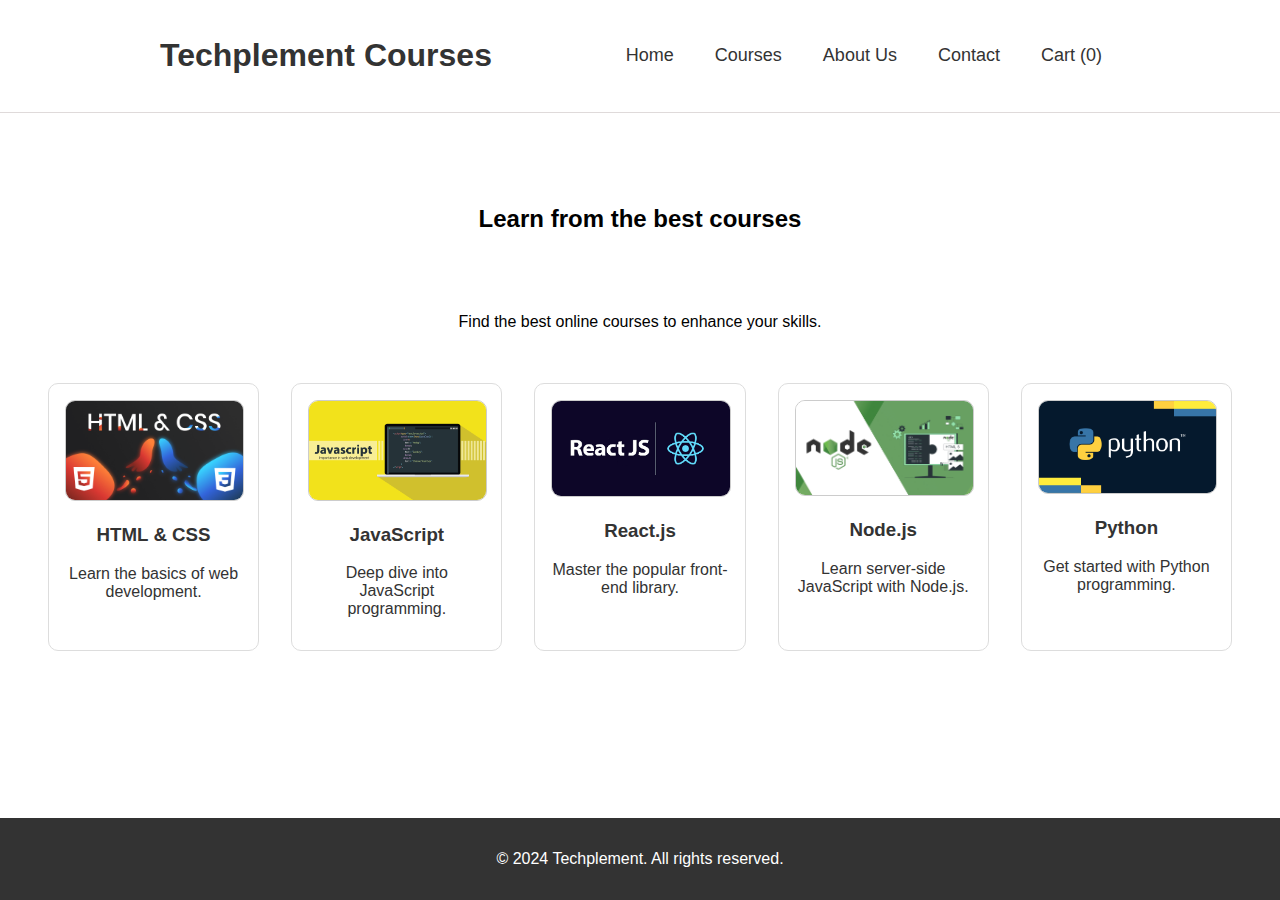
<file: Week 1/Course_Selling/index.html>
<!DOCTYPE html>
<html lang="en">
<head>
    <meta charset="UTF-8">
    <meta name="viewport" content="width=device-width, initial-scale=1.0">
    <title>Online Course Selling Website</title>
    <link rel="stylesheet" href="style.css">
</head>
<body>
    <header>
        <a href="index.html">
            <h1>Techplement Courses</h1>
        </a>
        <nav>
            <ul>
                <li><a href="index.html">Home</a></li>
                <li><a href="courses.html">Courses</a></li>
                <li><a href="about.html">About Us</a></li>
                <li><a href="contact.html">Contact</a></li>
                <li><a href="cart.html" id="cart-button">Cart (0)</a></li>
            </ul>
        </nav>
    </header>

    <section id="home">
        <h2 style="padding: 40px;">Learn from the best courses</h2>
        <p style="padding: 20px;">Find the best online courses to enhance your skills.</p>
        <div class="slider">
            <div class="slides">
                <!-- JavaScript  -->
            </div>
        </div>
    </section>


    <footer style="margin-top: 3rem;">
        <p>&copy; 2024 Techplement. All rights reserved.</p>
    </footer>

    <script src="script.js"></script>
</body>
</html>
</file>
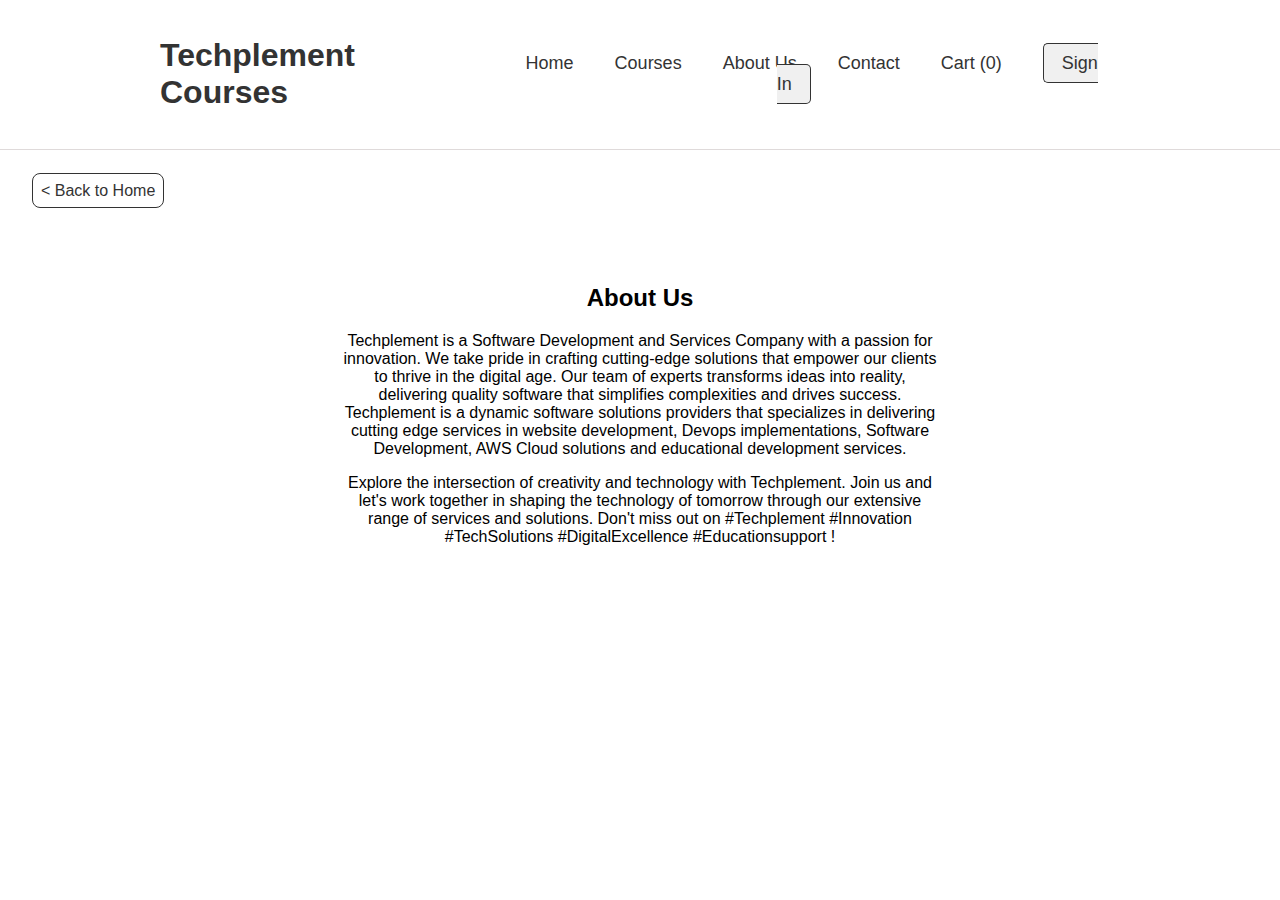
<file: Week 1/Course_Selling/about.html>
<!DOCTYPE html>
<html lang="en">
<head>
    <meta charset="UTF-8">
    <meta name="viewport" content="width=device-width, initial-scale=1.0">
    <title>About Us - Techplement</title>
    <link rel="stylesheet" href="style.css">
</head>
<body>
    <header>
        <a href="index.html">
            <h1>Techplement Courses</h1>
        </a>
        <nav>
            <ul>
                <li><a href="index.html">Home</a></li>
                <li><a href="courses.html">Courses</a></li>
                <li><a href="about.html">About Us</a></li>
                <li><a href="contact.html">Contact</a></li>
                <li><a href="cart.html" id="cart-button">Cart (0)</a></li>
                <li id="auth-button-container"><a href="sign-in.html" id="auth-button">Sign In</a></li>
            </ul>
        </nav>
    </header>
    <a style="margin: 2rem; display: block; text-decoration: none;
    color: #333;" href="index.html"><span style="border: 1px solid #333; padding: 0.5rem; border-radius: 0.5rem;">< Back to Home</span></a>
    <section id="about" style="max-width: 600px; margin: 0 auto; ">
        <h2>About Us</h2>
        <p>Techplement is a Software Development and Services Company with a passion for innovation. We take pride in crafting cutting-edge solutions that empower our clients to thrive in the digital age. Our team of experts transforms ideas into reality, delivering quality software that simplifies complexities and drives success. Techplement is a dynamic software solutions providers that specializes in delivering cutting edge services in website development, Devops implementations, Software Development, AWS Cloud solutions and educational development services.</p>
        <p>Explore the intersection of creativity and technology with Techplement. 
            Join us and let's work together in shaping the technology of tomorrow through our extensive range of services and solutions. Don't miss out on #Techplement #Innovation #TechSolutions #DigitalExcellence #Educationsupport !</p>
    </section>
    
    <script src="script.js"></script>
</body>
</html>
</file>
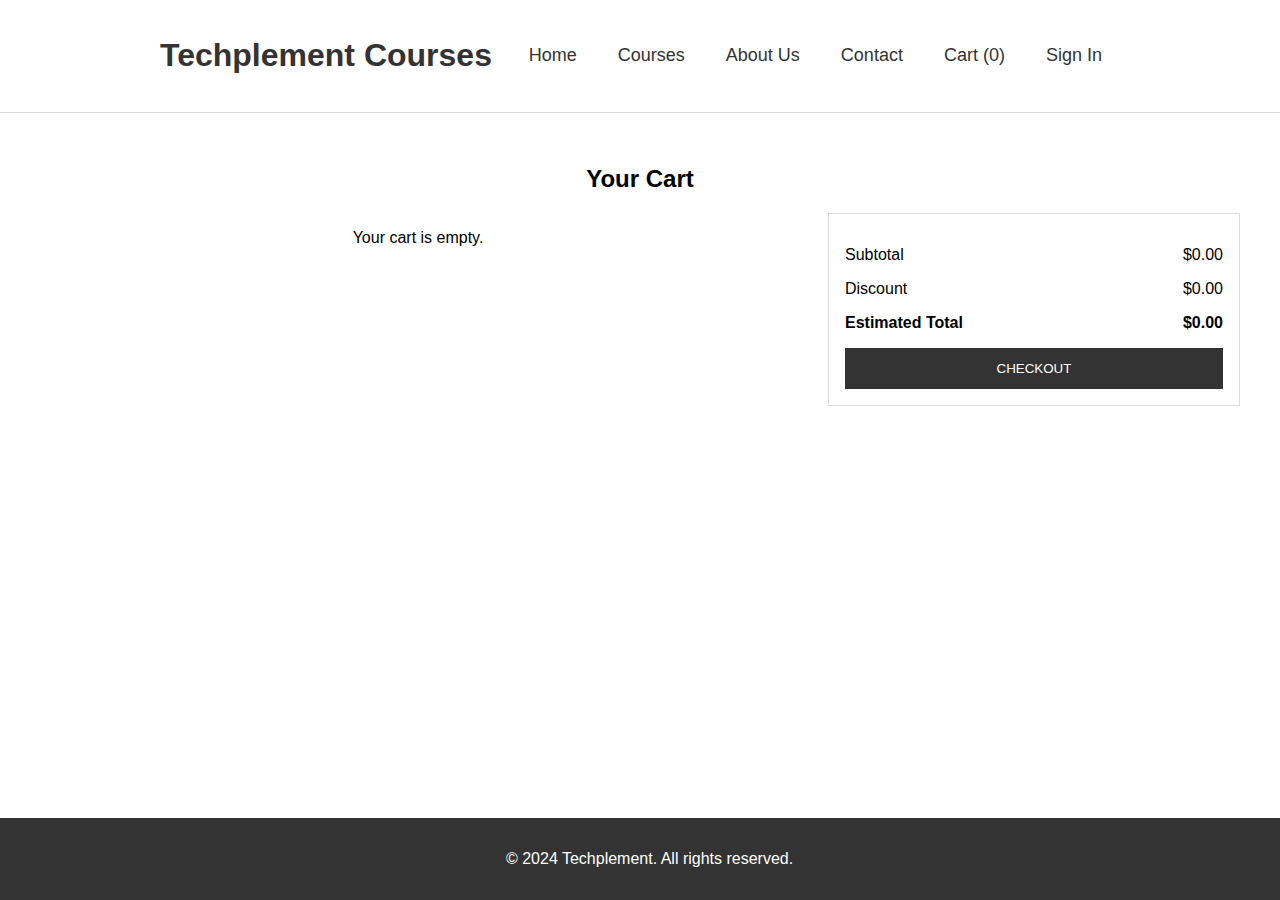
<file: Week 1/Course_Selling/cart.html>
<!DOCTYPE html>
<html lang="en">
<head>
    <meta charset="UTF-8">
    <meta name="viewport" content="width=device-width, initial-scale=1.0">
    <title>Shopping Cart - Techplement</title>
    <link rel="stylesheet" href="cart.css">
</head>
<body>
    <header>
        <a href="index.html">
            <h1>Techplement Courses</h1>
        </a>
        <nav>
            <ul>
                <li><a href="index.html">Home</a></li>
                <li><a href="courses.html">Courses</a></li>
                <li><a href="about.html">About Us</a></li>
                <li><a href="contact.html">Contact</a></li>
                <li><a href="cart.html" id="cart-button">Cart (0)</a></li>
                <li id="auth-button-container"><a href="sign-in.html" id="auth-button">Sign In</a></li>
            </ul>
        </nav>
    </header>
    
    <section id="cart">
        <h2>Your Cart</h2>
        <div class="cart-container">
            <div class="cart-items" id="cart-items">
                <!-- JavaScript -->
            </div>
            <div class="cart-summary">
                <div class="summary-details">
                    <div class="summary-item">
                        <span>Subtotal</span>
                        <span id="subtotal">$0.00</span>
                    </div>
                    <div class="summary-item">
                        <span>Discount</span>
                        <span id="subtotal">$0.00</span>
                    </div>
                    <div class="summary-item total">
                        <span>Estimated Total</span>
                        <span id="total">$0.00</span>
                    </div>
                </div>
                <button id="checkout">CHECKOUT</button>
            </div>
        </div>
    </section>

    <div id="purchase-modal" class="modal">
        <div class="modal-content">
            <img src="../Course_Selling/purchase.gif" alt="Purchase complete"/>
            <h2>Purchase Complete!</h2>
        </div>
    </div>

    <footer>
        <p>&copy; 2024 Techplement. All rights reserved.</p>
    </footer>

    <script src="cart.js"></script>
</body>
</html>
</file>
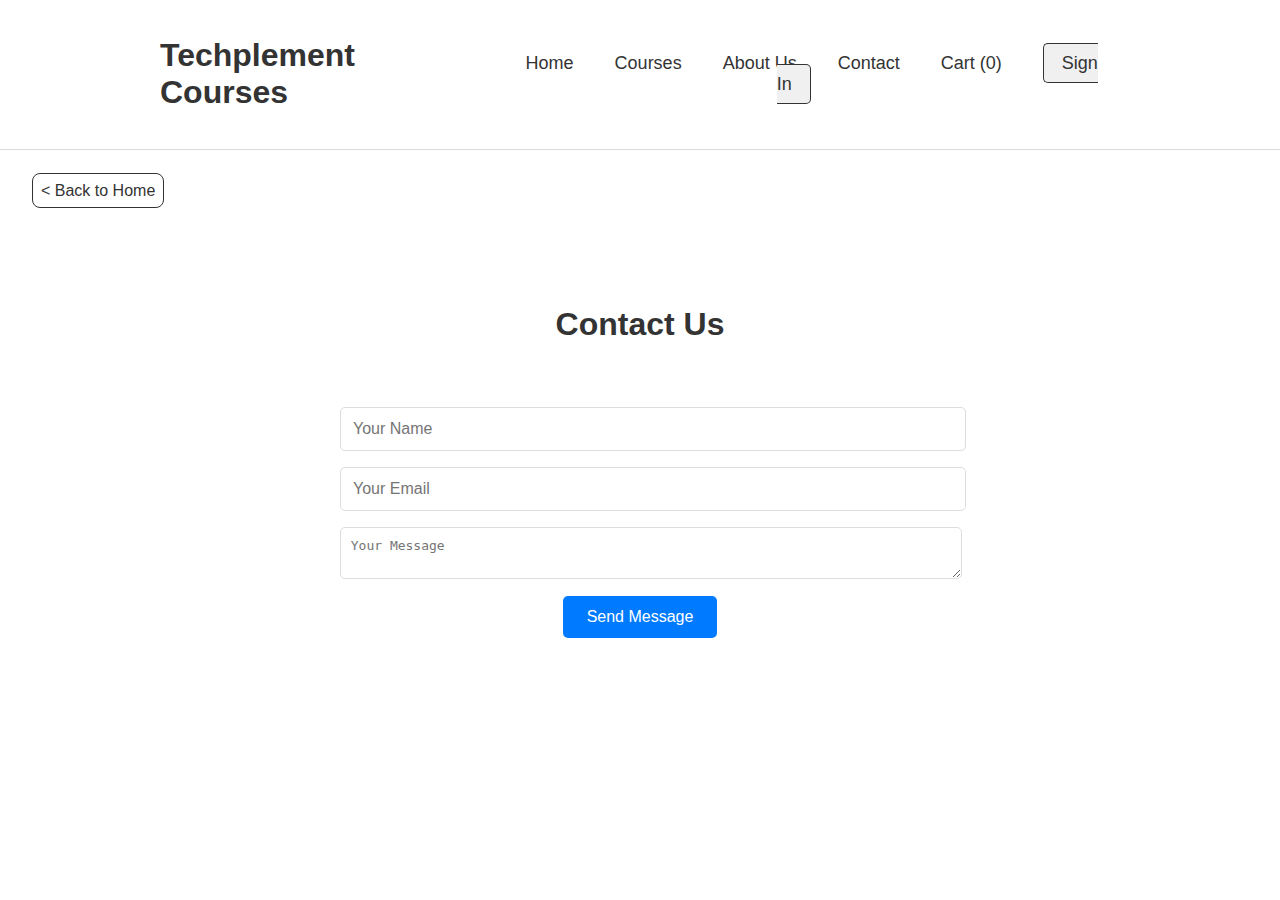
<file: Week 1/Course_Selling/contact.html>
<!DOCTYPE html>
<html lang="en">
<head>
    <meta charset="UTF-8">
    <meta name="viewport" content="width=device-width, initial-scale=1.0">
    <title>Contact Us - Techplement</title>
    <link rel="stylesheet" href="style.css">
</head>
<body>
    <header>
        <a href="index.html">
            <h1>Techplement Courses</h1>
        </a>
        <nav>
            <ul>
                <li><a href="index.html">Home</a></li>
                <li><a href="courses.html">Courses</a></li>
                <li><a href="about.html">About Us</a></li>
                <li><a href="contact.html">Contact</a></li>
                <li><a href="cart.html" id="cart-button">Cart (0)</a></li>
                <li id="auth-button-container"><a href="sign-in.html" id="auth-button">Sign In</a></li>
            </ul>
        </nav>
    </header>
    <a style="margin: 2rem; display: block; text-decoration: none;
    color: #333;" href="index.html"><span style="border: 1px solid #333; padding: 0.5rem; border-radius: 0.5rem;">< Back to Home</span></a>
    <section id="contact">
        <h2>Contact Us</h2>
        <form id="contact-form">
            <input type="text" id="name" name="name" placeholder="Your Name" required>
            <input type="email" id="email" name="email" placeholder="Your Email" required>
            <textarea id="message" name="message" placeholder="Your Message" required></textarea>
            <button type="submit">Send Message</button>
        </form>
    </section>


    <script src="https://cdn.emailjs.com/dist/email.min.js"></script>
    <script src="script.js"></script>
</body>
</html>
</file>
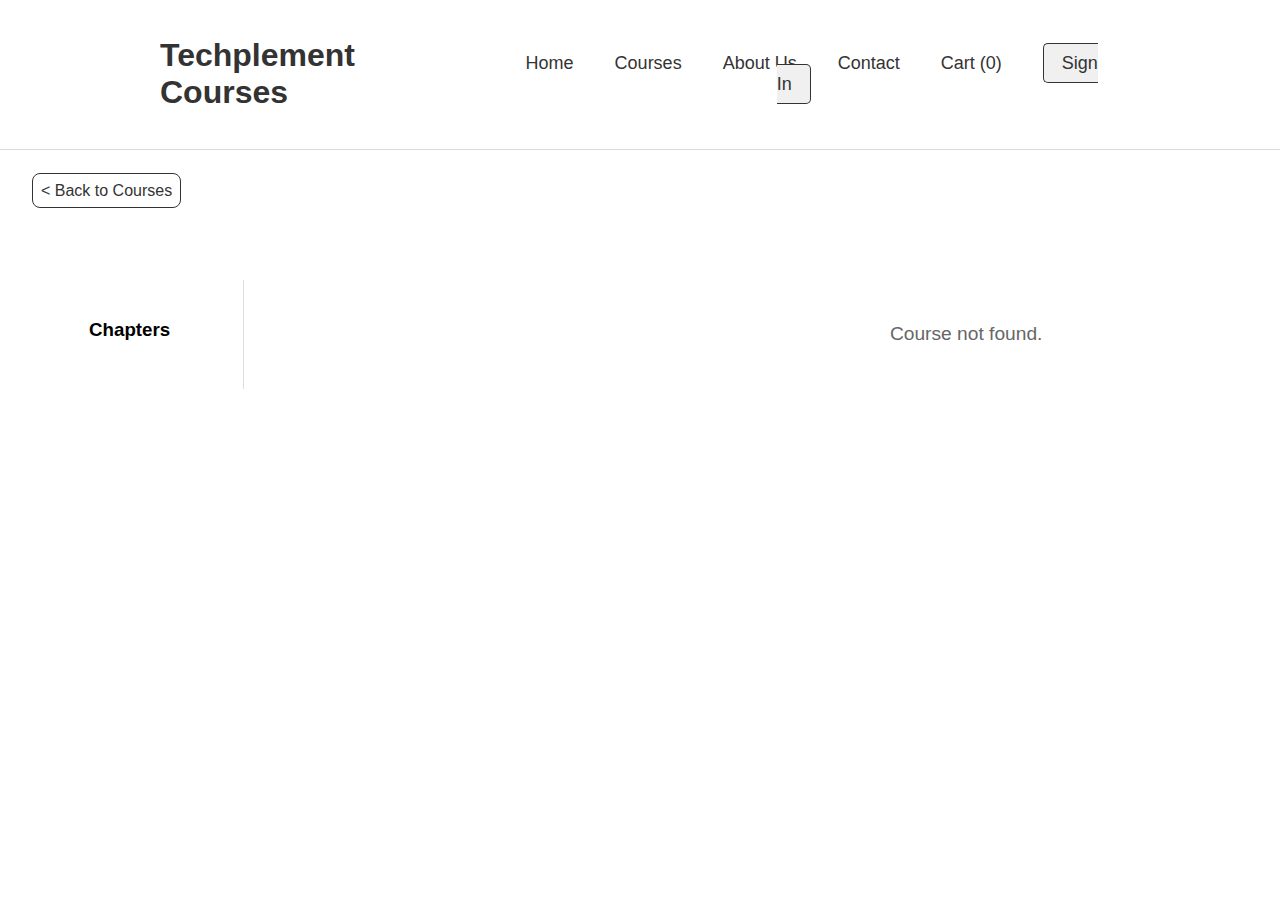
<file: Week 1/Course_Selling/course-detail.html>
<!DOCTYPE html>
<html lang="en">
<head>
    <meta charset="UTF-8">
    <meta name="viewport" content="width=device-width, initial-scale=1.0">
    <title>Course Details - Techplement</title>
    <link rel="stylesheet" href="style.css">
</head>
<body>
    <header>
        <a href="index.html">
            <h1>Techplement Courses</h1>
        </a>
        <nav>
            <ul>
                <li><a href="index.html">Home</a></li>
                <li><a href="courses.html">Courses</a></li>
                <li><a href="about.html">About Us</a></li>
                <li><a href="contact.html">Contact</a></li>
                <li><a href="cart.html" id="cart-button">Cart (0)</a></li>
                <li id="auth-button-container"><a href="sign-in.html" id="auth-button">Sign In</a></li>
            </ul>
        </nav>
    </header>

     <a style="margin: 2rem; display: block; text-decoration: none;
    color: #333; " href="courses.html"><span style="border: 1px solid #333; padding: 0.5rem; border-radius: 0.5rem;">< Back to Courses</span></a>

    <section id="course-details">
        <div class="sidebar">
            <h3>Chapters</h3>
            <div id="chapters-list">
                <!-- Chapters -->
            </div>
        </div>
        <div class="main-content" style="display: flex;">
            <div class="single-course-image">
                <!-- Course image -->
            </div>
            <div class="course-info">
                <!-- Course details -->
            </div>
        </div>
    </section>


    <div id="purchase-modal" class="modal">
        <div class="modal-content">
            <img src="../Course_Selling/purchase.gif" alt="Add to Cart"/>
            <h2>Add to Cart Success!</h2>
        </div>
    </div>


    <script src="course-detail.js"></script>
    <script src="script.js"></script>
</body>
</html>
</file>
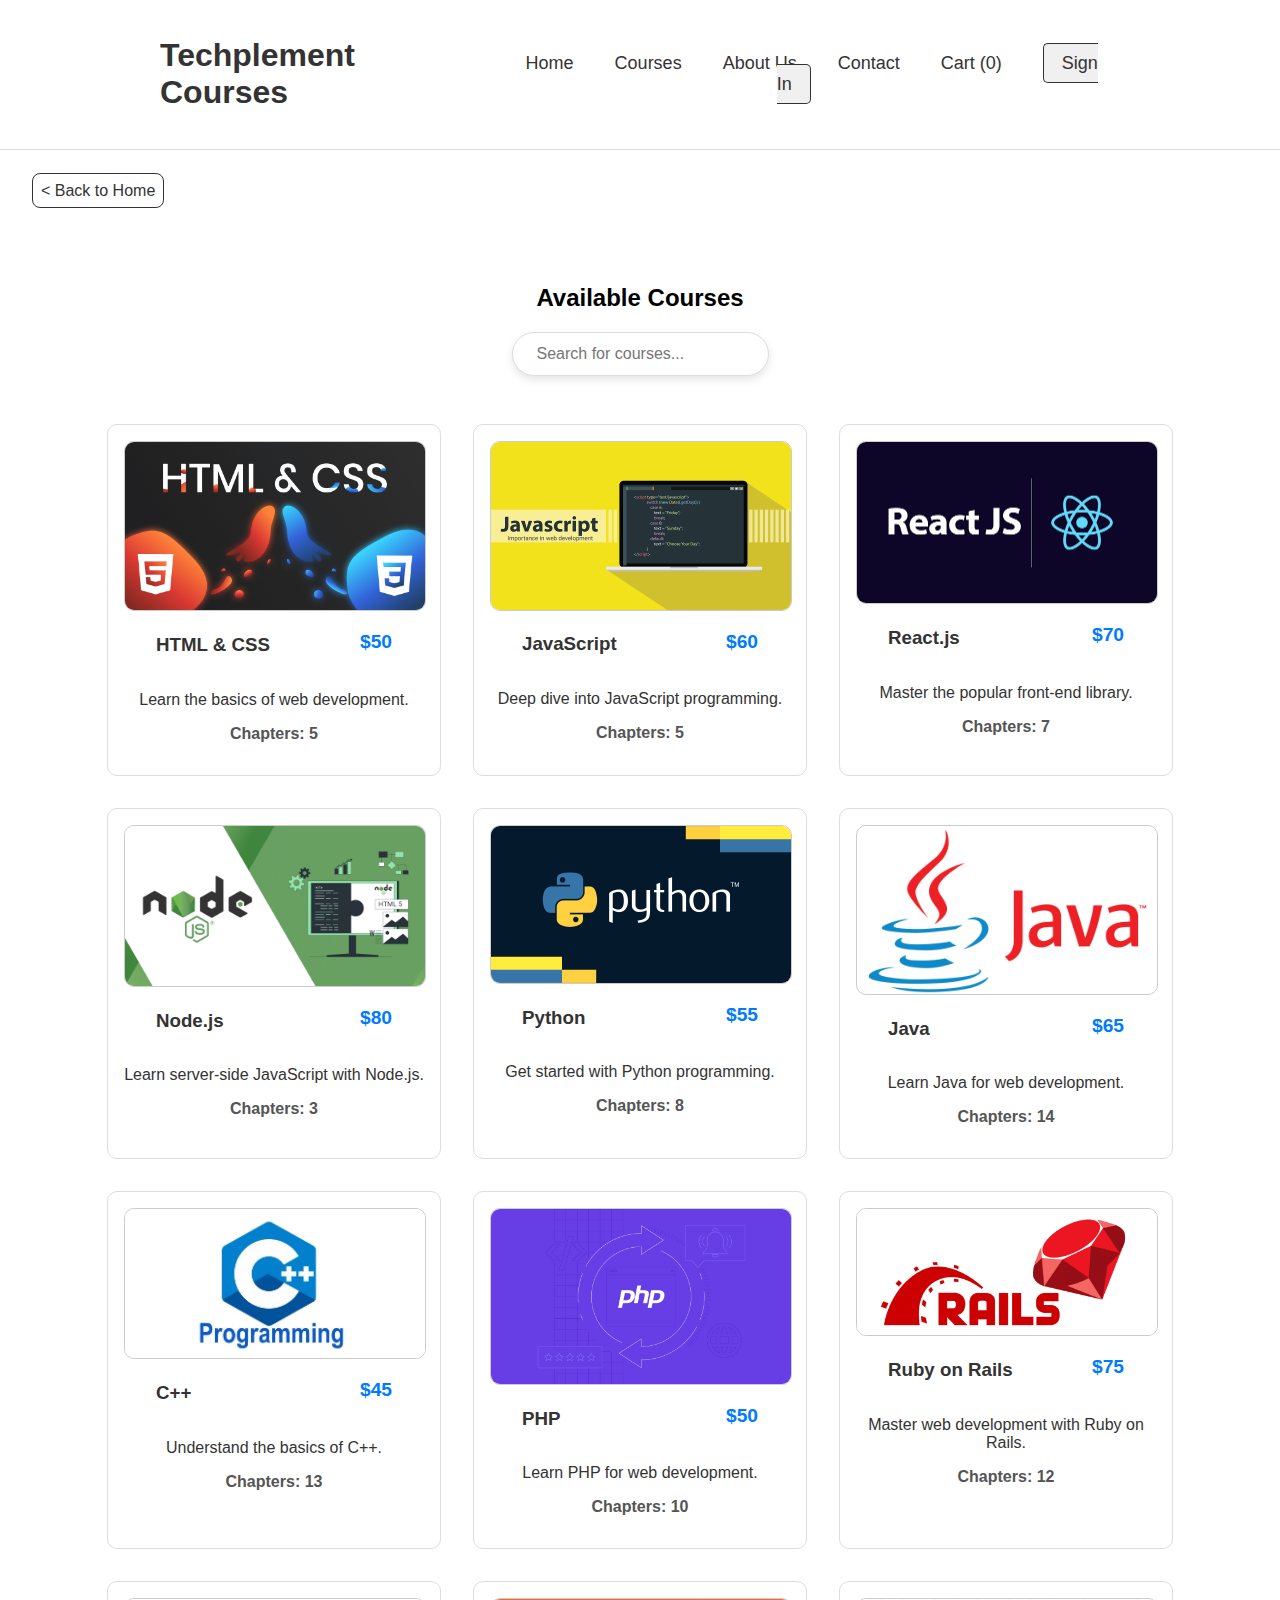
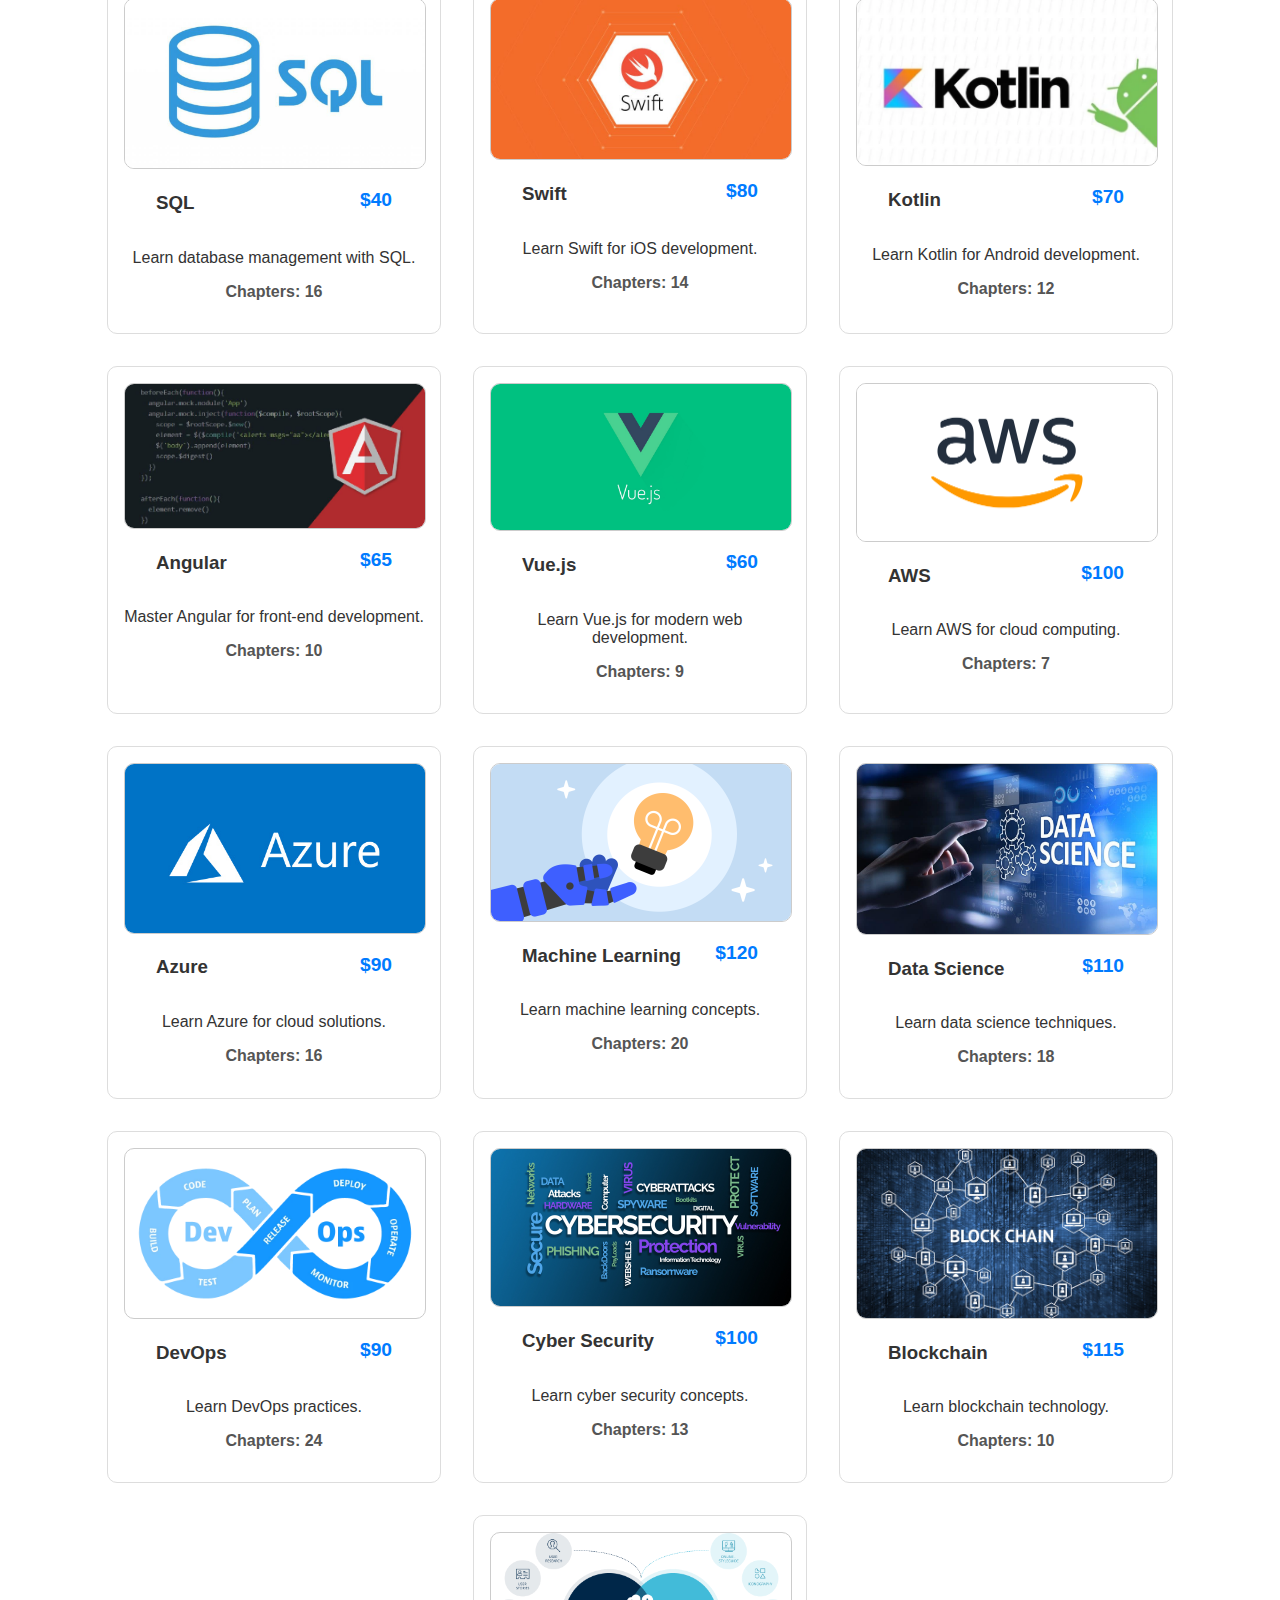
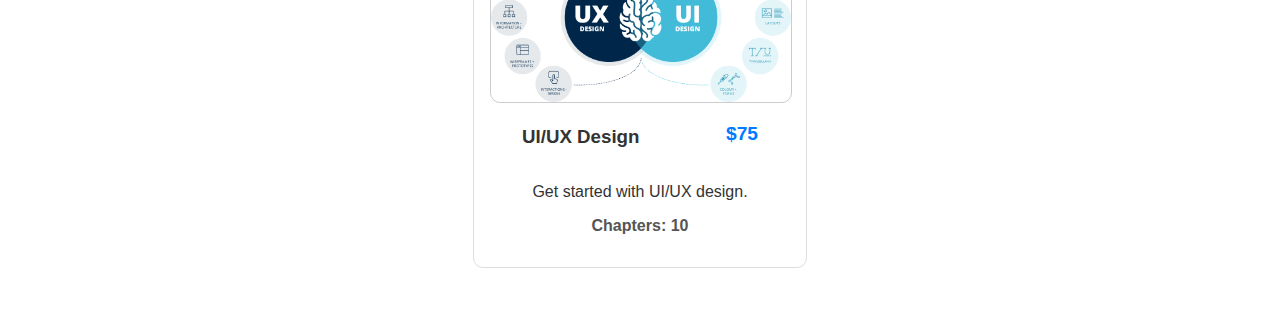
<file: Week 1/Course_Selling/courses.html>
<!DOCTYPE html>
<html lang="en">
<head>
    <meta charset="UTF-8">
    <meta name="viewport" content="width=device-width, initial-scale=1.0">
    <title>Our Courses - Techplement</title>
    <link rel="stylesheet" href="style.css">
</head>
<body>
    <header>
        <a class="logo" href="index.html">
            <h1>Techplement Courses</h1>
        </a>
        <nav>
            <ul>
                <li><a href="index.html">Home</a></li>
                <li><a href="courses.html">Courses</a></li>
                <li><a href="about.html">About Us</a></li>
                <li><a href="contact.html">Contact</a></li>
                <li><a href="cart.html" id="cart-button">Cart (0)</a></li>
                <li id="auth-button-container"><a href="sign-in.html" id="auth-button">Sign In</a></li>
            </ul>
        </nav>
    </header>
    <a style="margin: 2rem; display: block; text-decoration: none;
    color: #333;" href="index.html"><span style="border: 1px solid #333; padding: 0.5rem; border-radius: 0.5rem;">< Back to Home</span></a>
    <section id="courses">
        <h2>Available Courses</h2>
        <input type="text" id="search" placeholder="Search for courses...">
        <div class="course-list">
            <!-- JavaScript  -->
        </div>
    </section>


    <script src="script.js"></script>
</body>
</html>
</file>
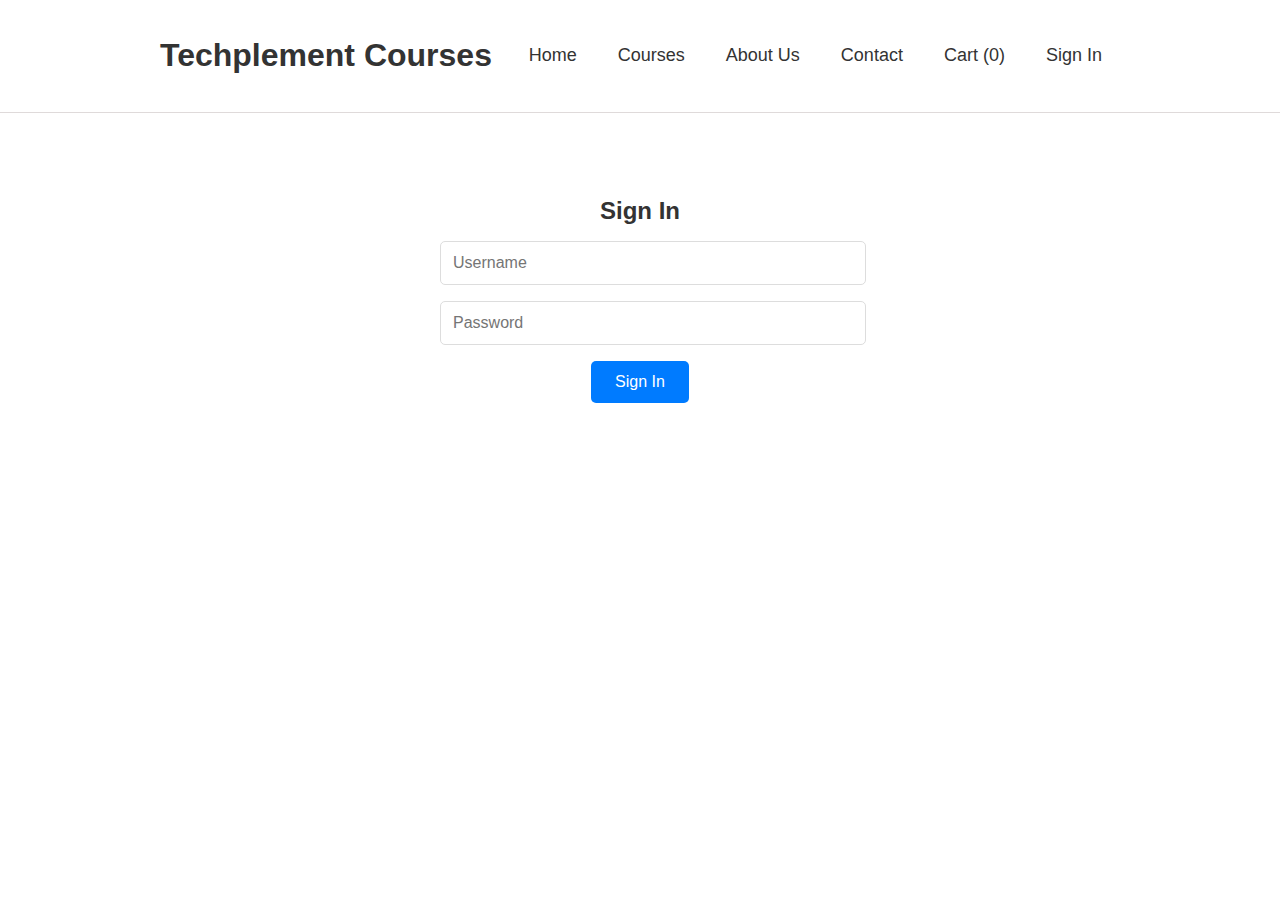
<file: Week 1/Course_Selling/sign-in.html>
<!DOCTYPE html>
<html lang="en">
<head>
    <meta charset="UTF-8">
    <meta name="viewport" content="width=device-width, initial-scale=1.0">
    <title>Sign In - Techplement</title>
    <link rel="stylesheet" href="style.css">
</head>
<body>
    <header>
        <a href="index.html">
            <h1>Techplement Courses</h1>
        </a>
        <nav>
            <ul>
                <li><a href="index.html">Home</a></li>
                <li><a href="courses.html">Courses</a></li>
                <li><a href="about.html">About Us</a></li>
                <li><a href="contact.html">Contact</a></li>
                <li><a href="cart.html" id="cart-button">Cart (0)</a></li>
                <li><a href="sign-in.html">Sign In</a></li>
            </ul>
        </nav>
    </header>

    <section id="sign-in">
        <h2>Sign In</h2>
        <form id="sign-in-form">
            <input type="text" id="username" name="username" placeholder="Username" required>
            <input type="password" id="password" name="password" placeholder="Password" required>
            <button type="submit">Sign In</button>
        </form>
    </section>

    <script src="sign-in.js"></script>
</body>
</html>
</file>
<file: Week 1/Course_Selling/style.css>
body {
    font-family: Arial, sans-serif;
    margin: 0;
    padding: 0;
    box-sizing: border-box;
}

header {
    color: #333;
    padding: 1em 0;
    display: flex;
    justify-content: space-between;
    padding-inline: 10rem;
    align-items: center;
    border-bottom: 0.5px solid #dfdada;
}

header a {
    color: #333;
    text-decoration: none;
}


@media (max-width: 600px) {
    header {
        flex-direction: column;
        align-items: center;
        padding-inline: 1rem;
    }
}

header nav ul {
    list-style: none;
    padding: 0;
    text-align: center;
    font-size: large;
}

header nav ul li {
    display: inline;
    margin: 0 1em;
}

header nav ul li a {
    color: #333;
    text-decoration: none;
}

section {
    padding: 2em;
    text-align: center;
}

header a{
    color: #333;
}

.slider {
    overflow: hidden;
    width: 100%;
    max-width: fit-content;
    margin: 0 auto;
}

.slides {
    display: flex;
    transition: transform 0.5s ease-in-out;
}

.course {
    border: 1px solid #ddd;
    border-radius: 10px;
    margin: 1em;
    padding: 1em;
    width: 300px;
    -webkit-border-radius: 10px;
    -moz-border-radius: 10px;
    -ms-border-radius: 10px;
    -o-border-radius: 10px;
}

.course-link{
    text-decoration: none;
    color: #333;
}

.course-list {
    display: flex;
    flex-wrap: wrap;
    justify-content: center;
}

#courses #search {
    display: block;
    max-width: 600px;
    margin: 0 auto 2em;
    padding: 0.75em 1.5em;
    border: 1px solid #ddd;
    border-radius: 25px;
    font-size: 1em;
    color: #333;
    background-color: #fff;
    box-shadow: 0 4px 8px rgba(0, 0, 0, 0.1);
    transition: border-color 0.3s ease, box-shadow 0.3s ease;
}

footer {
    background-color: #333;
    color: #fff;
    text-align: center;
    padding: 1em 0;
    position: fixed;
    bottom: 0;
    width: 100%;
    margin-top: 50px;
}

@media (max-width: 600px) {
    header nav ul li {
        display: block;
        margin: 0.5em 0;
    }

    .course-list {
        flex-direction: column;
    }

    footer {
        position: relative;
    }
}

.course:hover {
    box-shadow: 0 4px 8px rgba(0, 0, 0, 0.1);
    transform: scale(1.02);
    transition: transform 0.3s ease, box-shadow 0.3s ease;
}


#contact {
    padding: 3em 1em;
}

#contact h2 {
    color: #333;
    margin-bottom: 1em;
    font-size: 2em;
}

#contact-form {
    max-width: 600px;
    margin: 0 auto;
    background: #fff;
    padding: 2em;
    border-radius: 8px;
}

#contact-form input,
#contact-form textarea {
    width: 100%;
    padding: 0.75em;
    margin-bottom: 1em;
    border: 1px solid #ddd;
    border-radius: 5px;
    font-size: 1em;
}

#contact-form input:focus,
#contact-form textarea:focus {
    border-color: #007bff;
    outline: none;
}

#contact-form button {
    background-color: #007bff;
    color: #fff;
    border: none;
    padding: 0.75em 1.5em;
    border-radius: 5px;
    font-size: 1em;
    cursor: pointer;
    transition: background-color 0.3s ease;
}

#contact-form button:hover {
    background-color: #0056b3;
}


@media (max-width: 600px) {
    #contact-form {
        padding: 1em;
    }
}

#course-details {
    background-color: #fff;
    padding: 3em 1em;
    display: flex;
}

#chapters-list{
    overflow-y: auto;
    max-height: 500px;
}

#course-details .course-image {
    max-width: 300px;
    margin-right: 2em;
    margin-left: 2em;
}

#course-details .course-info {
    margin: 0 auto;
    text-align: left;
}

#course-details .course-info h2 {
    color: #333;
    font-size: 2em;
    margin-bottom: 0.5em;
}

#course-details .course-info p {
    color: #666;
    font-size: 1.2em;
    line-height: 1.6;
}

#course-details .course-info .course-details {
    margin-top: 1.5em;
    font-size: 1em;
    color: #444;
}

#course-details a {
    color: #333;
    text-decoration: none;
}

#course-details {
    display: flex;
}

.sidebar {
    width: 15%;
    padding: 20px;
    border-right: 1px solid #ddd;
}

.main-content {
    width: 75%;
    padding: 20px;
}

.sidebar button {
    display: block;
    margin-bottom: 10px;
    width: 100%;
    padding: 10px;
    background-color: #7a8085;
    color: white;
    border: none;
    text-align: left;
    cursor: pointer;
}

.sidebar button:hover {
    background-color: #0056b3;
}

.single-course-image img {
    width: 100%;
    border: 1px solid #ccc;
}

.course-info {
    margin-top: 20px;
}

.single-course-image {
    width: 50%;
}

.course-image{
    border-radius: 10px;
    -webkit-border-radius: 10px;
    -moz-border-radius: 10px;
    -ms-border-radius: 10px;
    -o-border-radius: 10px;
}

#single-course-button{
    background-color: #007bff;
    color: #fff;
    border: none;
    padding: 0.75em 1.5em;
    border-radius: 5px;
    font-size: 1em;
    cursor: pointer;
    transition: background-color 0.3s ease;
}

#single-course-price{
    color: #007bff;
    font-weight: bold;
    font-size: 1.5em;
}

.buttons{
    margin-top: 2rem;
}

.course-price{
    margin-top: 1rem;
}

.modal {
    display: none;
    position: fixed;
    z-index: 1;
    left: 0;
    top: 0;
    width: 100%;
    height: 100%;
    overflow: auto;
    background-color: rgba(0, 0, 0, 0.4);
}

.modal-content {
    background-color: white;
    margin: 15% auto;
    padding: 20px;
    border: 1px solid #888;
    width: 80%;
    text-align: center;
}


#sign-in {
    max-width: 400px;
    margin: 2rem auto;
    padding: 2rem; 
    border-radius: 8px;
    background-color: #fff;
    text-align: center;
}

#sign-in h2 {
    margin-bottom: 1rem;
    color: #333;
}

#sign-in-form input {
    width: 100%;
    padding: 0.75em;
    margin-bottom: 1em;
    border: 1px solid #ddd;
    border-radius: 5px;
    font-size: 1em;
}

#sign-in-form button {
    background-color: #007bff;
    color: #fff;
    border: none;
    padding: 0.75em 1.5em;
    border-radius: 5px;
    font-size: 1em;
    cursor: pointer;
    transition: background-color 0.3s ease;
}

#sign-in-form button:hover {
    background-color: #0056b3;
}

#auth-button {
    color: #333;
    text-decoration: none;
    padding: 0.5em 1em;
    border: 1px solid #333;
    border-radius: 5px;
    background-color: #f0f0f0;
}

#auth-button.sign-out {
    background-color: #007bff;
    color: white;
}

#next-chapter-button {
    background-color: #007bff;
    color: white;
    border: none;
    padding: 0.75em 1.5em;
    border-radius: 5px;
    font-size: 1em;
    cursor: pointer;
    transition: background-color 0.3s ease;
}
</file>
<file: Week 1/Course_Selling/cart.css>
body {
    font-family: Arial, sans-serif;
    margin: 0;
    padding: 0;
    margin-bottom: 5rem;
}

header {
    color: #333;
    padding: 1em 0;
    display: flex;
    justify-content: space-between;
    padding-inline: 10rem;
    align-items: center;
    border-bottom: 0.5px solid #dfdada;
}

header a {
    color: #333;
    text-decoration: none;
}

@media (max-width: 600px) {
    header {
        flex-direction: column;
        align-items: center;
        padding-inline: 1rem;
    }
}

header nav ul {
    list-style: none;
    padding: 0;
    text-align: center;
    font-size: large;
}

header nav ul li {
    display: inline;
    margin: 0 1em;
}

header nav ul li a {
    color: #333;
    text-decoration: none;
}

section {
    padding: 2em;
    text-align: center;
}

header a{
    color: #333;
}

nav ul {
    list-style-type: none;
    padding: 0;
}

nav ul li {
    display: inline;
    margin: 0 10px;
}

nav ul li a {
    color: white;
    text-decoration: none;
}

section#cart {
    padding: 2em;
    max-width: 1200px;
    margin: auto;
}

.cart-container {
    display: flex;
    justify-content: space-between;
}

.cart-items {
    flex: 2;
    margin-right: 2em;
}

.cart-item {
    display: flex;
    align-items: center;
    margin-bottom: 1em;
    padding: 1em;
    border: 1px solid #ddd;
}

.cart-item img {
    width: 100px;
    height: auto;
    margin-right: 1em;
}

.cart-item div {
    flex: 1;
}

.cart-item h3 {
    margin: 0;
}

.cart-item p {
    margin: 0.5em 0;
}

.cart-item span {
    font-weight: bold;
}

.remove-item {
    background-color: red;
    color: white;
    border: none;
    padding: 0.5em;
    cursor: pointer;
}

.cart-summary {
    flex: 1;
    border: 1px solid #ddd;
    padding: 1em;
}

.promo-code input {
    width: calc(100% - 80px);
    padding: 0.5em;
    margin-right: 0.5em;
}

.promo-code button {
    padding: 0.5em;
}

.promotions {
    margin: 1em 0;
}

.summary-details {
    margin: 1em 0;
}

.summary-item {
    display: flex;
    justify-content: space-between;
    margin-bottom: 1em;
}

.summary-item.total {
    font-weight: bold;
}

button#checkout {
    display: block;
    width: 100%;
    padding: 1em;
    background-color: #333;
    color: white;
    border: none;
    cursor: pointer;
    margin-top: 1em;
}

button#checkout:hover {
    background-color: #555;
}

footer {
    background-color: #333;
    color: white;
    text-align: center;
    padding: 1em;
    position: fixed;
    width: 99%;
    bottom: 0;
   
}


.modal {
    display: none;
    position: fixed;
    z-index: 1;
    left: 0;
    top: 0;
    width: 100%;
    height: 100%;
    overflow: auto;
    background-color: rgba(0, 0, 0, 0.4);
}

.modal-content {
    background-color: white;
    margin: 15% auto;
    padding: 20px;
    border: 1px solid #888;
    width: 80%;
    text-align: center;
}
</file>
